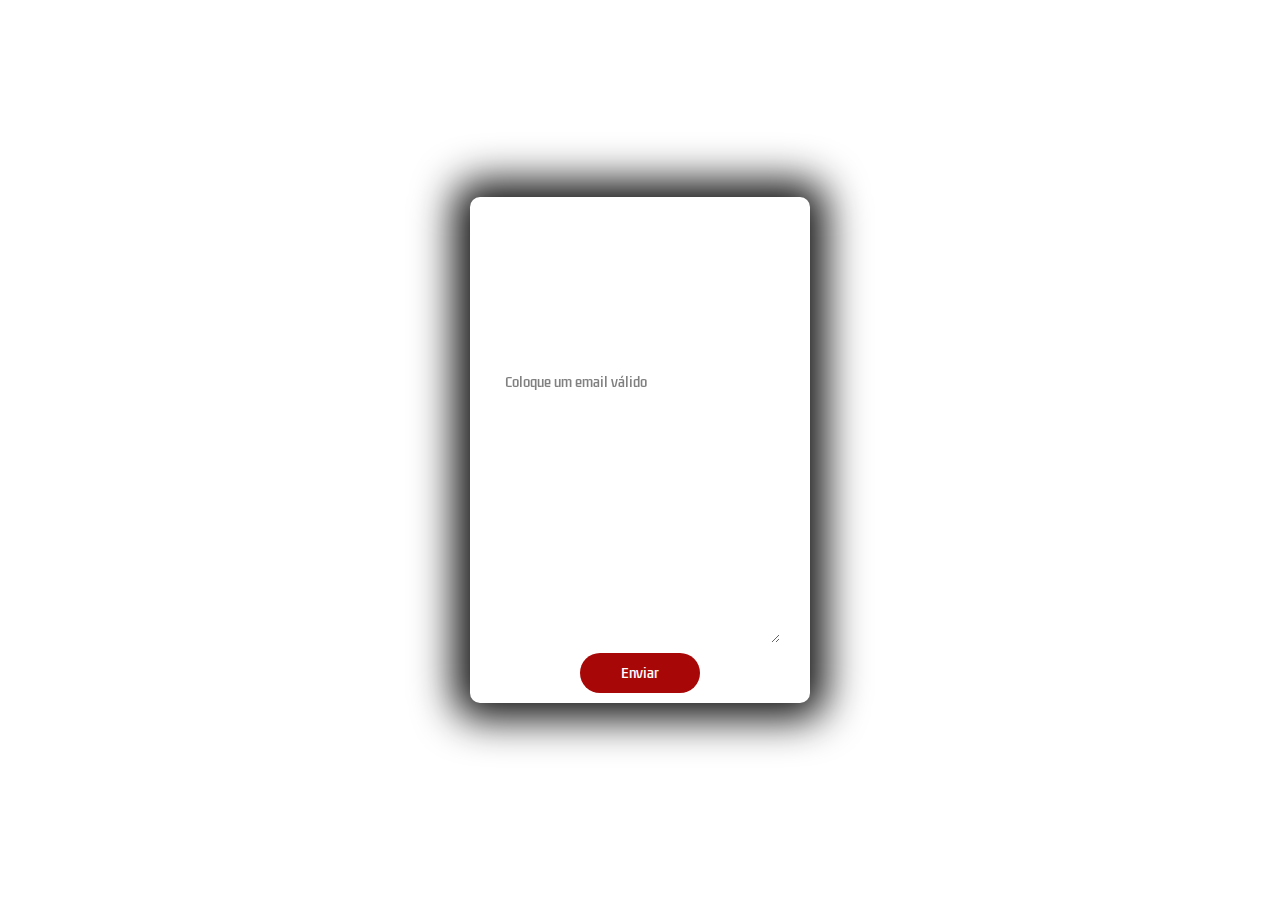
<file: comentarios.html>
<!DOCTYPE html>
<html lang="en">
<head>
    <meta charset="UTF-8">
    <meta http-equiv="X-UA-Compatible" content="IE=edge">
    <meta name="viewport" content="width=device-width, initial-scale=1.0">
    <title>Projeto Site Batman</title>
</head>
<link rel="stylesheet" href="./comentarios.css"/>
<body>
    <header>
        <a href="./index.html">
            <img id="home"src="./midias/home.png"/>
        </a>
    </header> 
    <div id="area">
        <form action="./comentarios.html">
        <div id="blur"></div>
            <h2>Comentários</h2><br>
            <label for="text">Nome</label>
            <input style="display: block;" id="text" type="text" name="text"><br>
            <label for="email">Email</label>
            <input style="display: block;" id="email" type="email" name="email" placeholder="Coloque um email válido"><br>
            <label for="text">Envie seu comentário</label>
            <textarea style="display: block;" id="mensagem" name="mensagem" rows="10"></textarea>
            <button>Enviar</button>
        </form>
    </div>
</body>
</html>
</file>
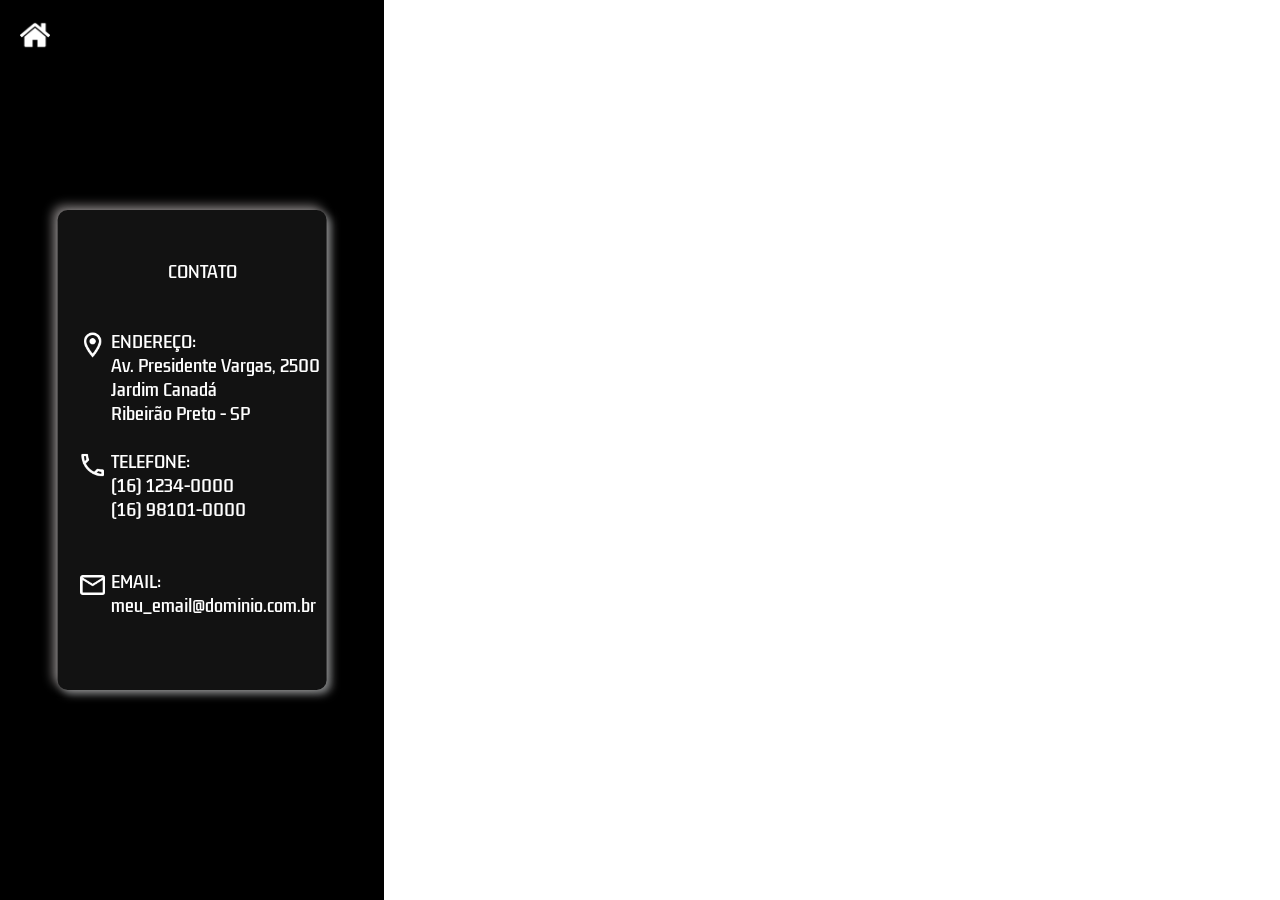
<file: contatos.html>
<!DOCTYPE html>
<html lang="en">
<head>
    <meta charset="UTF-8">
    <meta http-equiv="X-UA-Compatible" content="IE=edge">
    <meta name="viewport" content="width=device-width, initial-scale=1.0">
    <title>Projeto Site Batman</title>
</head>
    <link rel="stylesheet" href="./contatos.css"/>
    <style>
    @import url('https://fonts.googleapis.com/css2?family=Roboto+Condensed:wght@300&display=swap');
    </style>
    <body> 
            <div class="container">
                <header>
                    <a href="./index.html">
                        <img id="home"src="./midias/home.png"/>
                    </a>
                </header>    
                <div class="grid">
                    <div class="titulo">CONTATO</div>
                    <img id="pin" src="./midias/pin.png"/>
                    <div class="local">
                        ENDEREÇO:<br>
                        Av. Presidente Vargas, 2500<br>
                        Jardim Canadá<br>
                        Ribeirão Preto - SP</div>
                    <img id="call" src="./midias/call.png"/>
                    <div class="telefone">
                            TELEFONE:<br>
                            (16) 1234-0000<br>
                            (16) 98101-0000</div>
                    <img id="mail" src="./midias/mail.png"/>
                    <div class="email">
                        EMAIL:<br>
                        meu_email@dominio.com.br</div>
                </div>            
            </div>
            <div class="background"></div>
    </body>
</html>
</file>
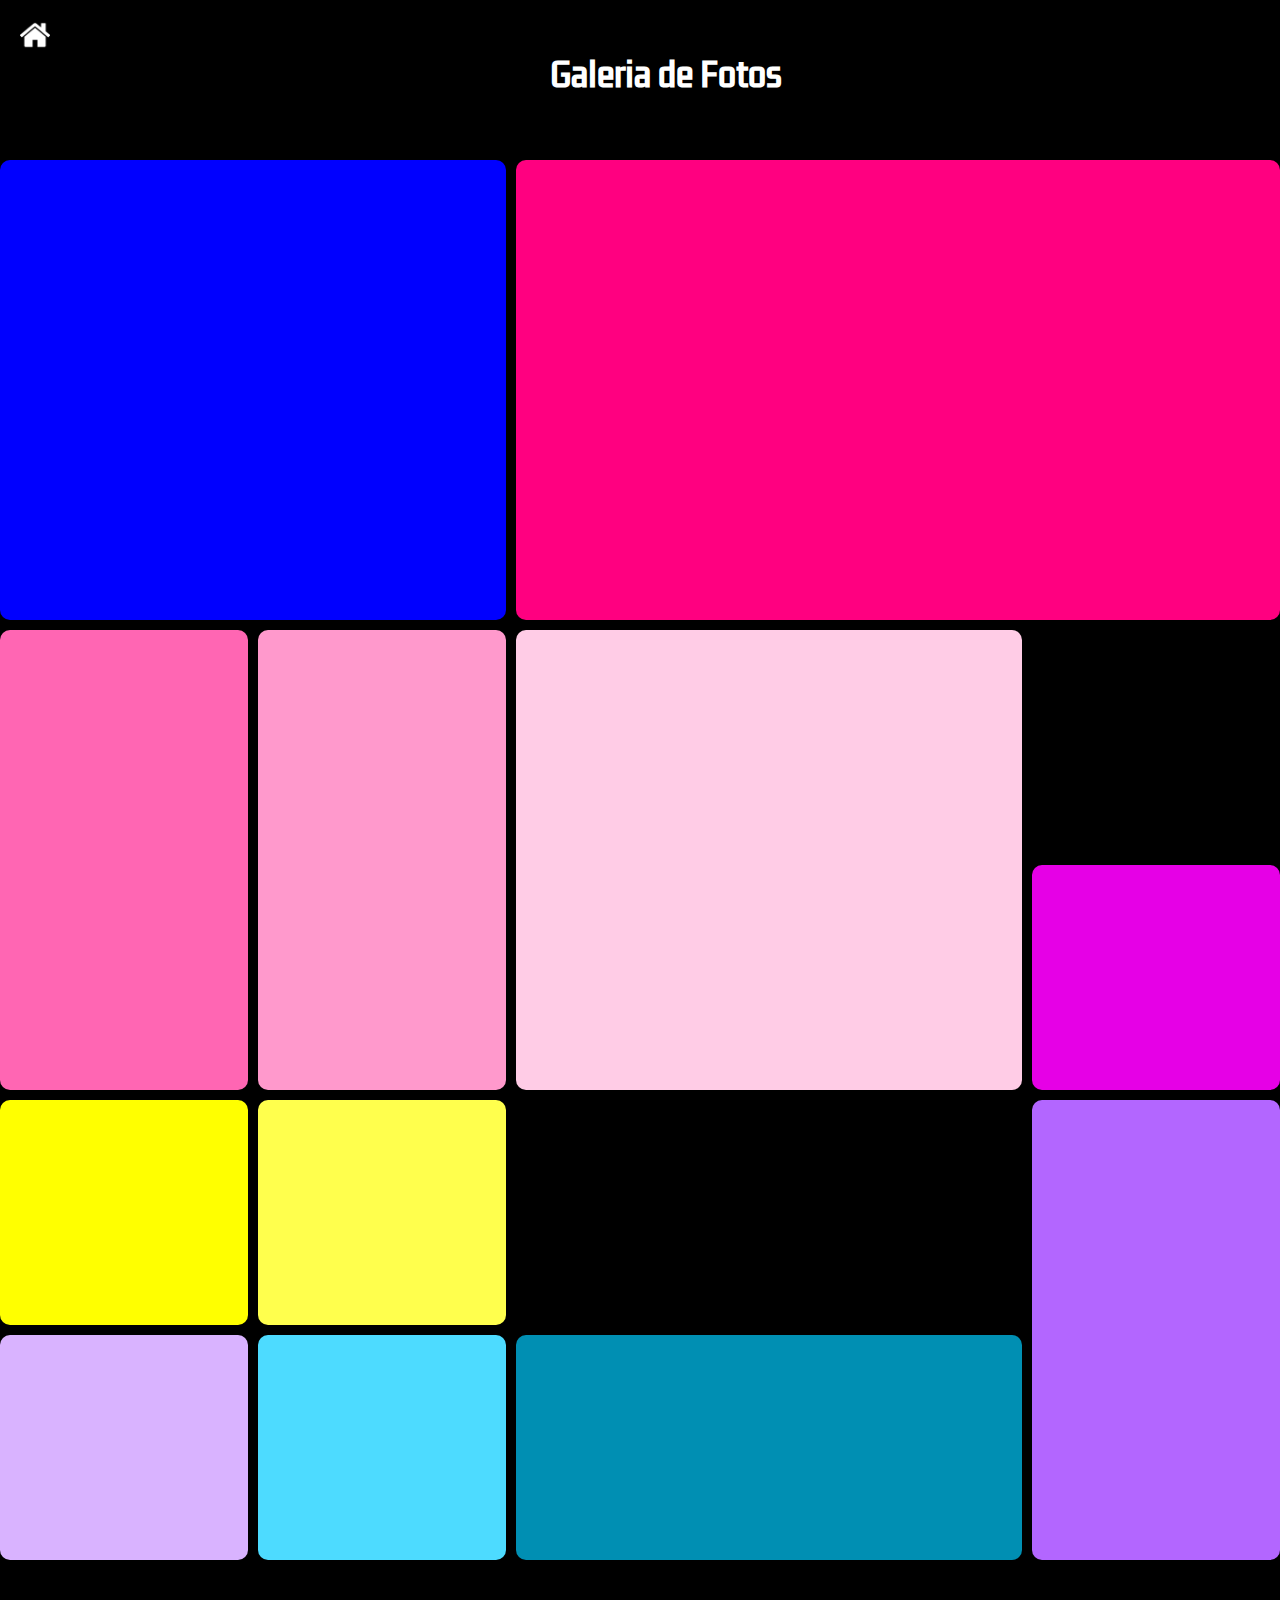
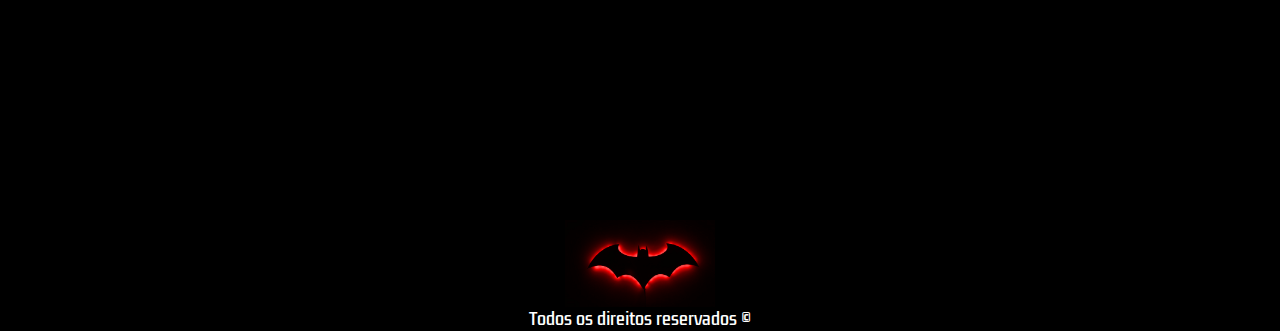
<file: fotos.html>
<!DOCTYPE html>
<html lang="en">
<head>
    <meta charset="UTF-8">
    <meta http-equiv="X-UA-Compatible" content="IE=edge">
    <meta name="viewport" content="width=device-width, initial-scale=1.0">
    <link rel="stylesheet" href="./fotos.css"/>
    <title>Projeto Site Batman</title>
</head>
<body>
    <header>
                <a href="./index.html">
                    <img id="home"src="./midias/home.png"/>
                </a>
        <h1>Galeria de Fotos</h1>
    </header>
    <div class="container">
        <div class="foto01"></div>
        <div class="foto02"></div>
        <div class="foto03"></div>
        <div class="foto04"></div>
        <div class="foto05"></div>
        <div class="foto06"></div>
        <div class="foto07"></div>
        <div class="foto08"></div>
        <div class="foto09"></div>
        <div class="foto10"></div>
        <div class="foto11"></div>
        <div class="foto12"></div>
        <div class="foto13"></div>
        <div class="foto14"></div>
      </div>
      <footer>
        <img id="logo" src="./midias/logo.jpg"/>
        <span>Todos os direitos reservados ©</span>
      </footer>
</body>
</html>
</file>
<file: comentarios.css>
@import url('https://fonts.googleapis.com/css2?family=Kdam+Thmor+Pro&display=swap');
*{
    margin: 0;
    padding: 0;
    font-family: 'Kdam Thmor Pro', sans-serif;
    }
body{
    background-image: url(https://www.thecosmiccircus.com/wp-content/uploads/2022/04/brian-batman-banner-idea.png);
    background-size: cover;

}
#home{
    width: 30px;
    height: 30px;
    padding-left: 20px;
    padding-top: 20px;
}
#area{
    display: flex;
    justify-content: center;
    align-items: center;
    width: 100%;
    height: 700px;
}
h2{
    padding-left: 70px;
    padding-top: 10px;
    color: white;
}
form {
    width: 310px;
    border-radius: 10px;
    padding-left: 30px;
    position: absolute;
    transform: translate(-50%,-50%);
    top:50%;
    left: 50%;  
    box-shadow: 0pc 0px 40px 16px rgba(18,18,18,1.00);
}
form label {
   display:block;
   font-size: 14px;
   color: #fff;
}
form input {
    display: block;
    color: #fff;
    border: none;
    width: 280px;
    height: 30px;
    border-radius: 10px;
    padding-left: 5px;
    background: rgba(19, 18, 18, 0);
    backdrop-filter: blur(10px);
}
input::placeholder {
    color: gray;
  }
textarea{
    border-radius: 10px;
    padding-left: 10px;
    color: #fff;
    width: 270px;
    background: rgba(19,18,18,0);
    backdrop-filter: blur(10px);
    border: none;
}
button{
    color: #fff;
    border: 0;
    margin-top: 10px;
    margin-bottom: 10px;
    margin-left: 80px;
    border-radius: 20px;
    height: 40px;
    width: 120px; 
    background: rgb(168, 7, 7);
    backdrop-filter: blur(10px);

}
@media(max-width:768px){
body{
    background-size: cover;
    background-position: 50%;
    display:block;
    padding-bottom: 90%;

}
area{
    display: block;
}
form{
    margin-top: 80px;
    justify-content: center;
}
}
</file>
<file: contatos.css>
@import url('https://fonts.googleapis.com/css2?family=Kdam+Thmor+Pro&display=swap');
*{
    margin: 0;
    padding: 0;
    color:#fff;
    font-family: 'Kdam Thmor Pro', sans-serif;
}
body{
    display: flex;
}
.container{
    width: 30%;
    height: 100vh;
    background-color: black;
    display: flex;
    flex-direction: column;
    position: relative;
}
#home{
    width: 30px;
    height: 30px;
    padding-left: 20px;
    padding-top: 20px;
}
.grid{
    width: 70%; 
    display: grid;
    position: absolute;
    top:50%;
    left: 50%;
    transform: translate(-50%, -50%);
    grid-template-columns: 1fr 4fr;
    grid-template-rows: repeat(4,120px);
    grid-template-areas: 
    "titulo titulo"
    "pin local"
    "call telefone"
    "mail email";
    background-color: rgba(255,255,255,0.07);
    border-radius: 10px;
    backdrop-filter: blur(10px);
    box-shadow: -4px -4px 11px #c8c2c2a2,
               4px 4px 9px rgba(147, 149, 151, 0.871);
}
.titulo{
    grid-area: titulo;
    padding-top: 50px;
    padding-left: 110px;
}
#call{
    grid-area:call ;
    width: 30px;
    height:30px;
    padding-left: 20px;
}
.telefone{
    grid-area:telefone;

}
#pin{
    grid-area:pin;
    width: 30px;
    height:30px;
    padding-left: 20px;

}
.local{
    grid-area:local;

}
#mail{
    grid-area:mail;
    width: 30px;
    height:30px;
    padding-left: 20px;

}
.email{
    grid-area:email;

}
.background{
    width: 70%;
    background-image: url(https://i.pinimg.com/originals/02/12/08/02120811ec264ca35fe8f4b5825b60d7.jpg);
}
@media(max-width:768px){
    .background{
        display: none;
    }
    .container{
        width: 100%;
        background-image: url(https://i.pinimg.com/originals/02/12/08/02120811ec264ca35fe8f4b5825b60d7.jpg);
        background-size: cover;
        background-position: 18%;
    }
    .titulo{
        grid-area: titulo;
        padding: 45px 40%;
    }    
    .grid{
        grid-template-rows: repeat(4,110px);
        width: 300px;
        top:60%;
    }
}
</file>
<file: fotos.css>
@import url('https://fonts.googleapis.com/css2?family=Kdam+Thmor+Pro&display=swap');

*{
    margin:0;
    padding:0;
    color: #fff;
    font-family: 'Kdam Thmor Pro', sans-serif;
  }
  header{
    height: 150px;
    display: flex;
    background-image: url(https://i.pinimg.com/originals/02/12/08/02120811ec264ca35fe8f4b5825b60d7.jpg);
    background-position: 0 15%;
    background-size: cover;
  }
  #home{
    width: 30px;
    height: 30px;
    padding-left: 20px;
    padding-top: 20px;
  }
  h1{
    width: 100%;
    display: flex;
    justify-content: center;
    align-items: center;
  }
  body{
    background-color:black;
  }
  .container{
    width: 100%;
    height:100%;
    margin-top: 10px;
    display: grid;
    grid-template-columns:repeat(5,1fr);
    grid-template-rows:repeat(7,25vh);
    grid-gap:10px;
    grid-template-areas: 
    "f01 f01 f02 f02 f02"
    "f01 f01 f02 f02 f02"
    "f03 f04 f05 f05 f06"
    "f03 f04 f05 f05 f07"
    "f08 f09 f10 f10 f11"
    "f12 f13 f14 f14 f11";
  }
  .foto01{
    background-color:blue;
    border-radius: 10px;
    background-image: url(https://i0.statig.com.br/bancodeimagens/1v/4q/yz/1v4qyzv4xndi1rrsum9o2eloj.jpg);
    background-repeat: no-repeat;
    background-size: cover;
    grid-area: f01;
  }
  .foto02{
    background-color:#ff0080;
    border-radius: 10px;
    background-repeat: no-repeat;
    background-size: cover;
    grid-area: f02;
    background-image: url(https://www.proibidoler.com/wp-content/uploads/2022/02/critica-the-batman-2022-4.jpeg);

  }
  .foto03{
    background-color:#ff66b3;
    border-radius: 10px;
    background-repeat: no-repeat;
    background-size: cover;
    grid-area: f03;
    background-image: url(https://img.elo7.com.br/product/original/3FBBED5/big-poster-filme-batman-2022-90x60-cm-lo004-presente-geek.jpg);
}
  .foto04{
    background-color:#ff99cc;
    border-radius: 10px;
    background-repeat: no-repeat;
    background-size: cover;
    grid-area: f04;
    background-position: 40%;
    background-image: url(https://s2.glbimg.com/Ksi8JukEwCe7_7WWPhPj60dvNY0=/600x400/smart/e.glbimg.com/og/ed/f/original/2022/02/02/screenshot_2022-02-02_at_08-49-07_the_batman_2022.png);
  }
  .foto05{
    background-color:#ffcce6;
    border-radius: 10px;
    background-repeat: no-repeat;
    background-size: cover;
    grid-area: f05;
    background-image: url(https://observatoriodocinema.uol.com.br/wp-content/uploads/2022/03/batman-3.jpg);
  }
  .foto06{
    background-color:black;
    border-radius: 10px;
    background-repeat: no-repeat;
    background-size: cover;
    grid-area: f06;
    background-image: url(https://cdn.theplaylist.net/wp-content/uploads/2021/12/14171829/the-batman-cat-woman-Zoe-kravitz-750x400.jpg);
  }
  .foto07{ 
    background-color:#e600e6;
    border-radius: 10px;
    background-repeat: no-repeat;
    background-size: cover;
    grid-area: f07;
    background-image: url(https://www.10wallpaper.com/wallpaper/2560x1920/2204/The_Batman_2022_Science_Fiction_Films_5K_Poster_2560x1920.jpg);
  }
  .foto08{
    background-color:#ffff00;
    border-radius: 10px;
    background-repeat: no-repeat;
    background-size: cover;
    grid-area: f08;
    background-image: url(https://d2d7ho1ae66ldi.cloudfront.net/ArquivoNoticias/cd6f73f7-636a-11ec-aa6e-9587410378a2/the-batman-riddler.jpg);
  }
  .foto09{
    background-color:#ffff4d;
    border-radius: 10px;
    background-repeat: no-repeat;
    background-size: cover;
    grid-area: f09;
    background-image: url(https://blogger.googleusercontent.com/img/a/AVvXsEi6Tm4IHpg0zPSgGj8Dup6GG9qQpk0PBXxIqp1HWH0XJ7ZYE0yWPxImMCUdyorr3ja5GZqP33HaXPsog0FgmX6BMgy8d-9Ol45TBWKa-NSZwlehCunhixWPHAesr5lWVrzKAKhLqM1Z6-ypYDkjflRRRyfIBHrfW7J0mow5RI7eS_oAJhy68bpQYtxT=s16000);
  }
  .foto10{
    background-color:black;
    border-radius: 10px;
    background-repeat: no-repeat;
    background-size: cover;
    grid-area: f10;
    background-position: 0 60%;
    background-image: url(https://blink102.com.br/file/2020/10/the-batman-so-em-2022.jpg);
  }
  .foto11{
    background-color:#b366ff;
    border-radius: 10px;
    background-repeat: no-repeat;
    background-size: cover;
    grid-area: f11;
    background-image: url(https://img.elo7.com.br/product/original/3FBBEDD/big-poster-filme-batman-2022-90x60-cm-lo006-poster.jpg);
  }
  .foto12{
    background-color:#d9b3ff;
    border-radius: 10px;
    background-repeat: no-repeat;
    background-size: cover;
    grid-area: f12;
    background-image: url(https://ovicio.com.br/wp-content/uploads/2022/10/20221012-ovicio-batman-charada.jpg);
  }
  .foto13{
    background-color:#4ddbff;
    border-radius: 10px;
    background-repeat: no-repeat;
    background-size: cover;
    grid-area: f13;
    background-image: url(https://www.journaldugeek.com/content/uploads/2022/02/disney-no-exit-49.jpg);
  }
  .foto14{
    background-color:#008fb3;
    border-radius: 10px;
    background-repeat: no-repeat;
    background-size: cover;
    grid-area: f14;
    background-position: 0 30%;
    background-image: url(https://static.cnews.fr/sites/default/files/styles/image_750_422/public/batman2_62275b60c76d0_0.jpg?itok=KCHwpnZS);
  }
footer{
  height: 90px;
  margin-top: 5px;
  display: flex;
  flex-direction: column;
  justify-content: center;
  align-items: center;
  justify-content: space-around;
}
#logo{
  margin-top: 20px;
  width: 150px;
  height: auto;
}
@media (max-width:768px){
  header{
    display: block;
  }
 
  .container{
    grid-template-columns:repeat(1,2fr);
    grid-template-rows:repeat(26,25vh);
    grid-gap:10px;
    grid-template-areas: 
    "f01 f01"
    "f01 f01"
    "f02 f02"
    "f02 f02"
    "f03 f03"
    "f03 f03"
    "f04 f04"
    "f04 f04"
    "f05 f05"
    "f05 f05"
    "f06 f06"
    "f07 f07"
    "f07 f07"
    "f08 f08"
    "f08 f08"
    "f09 f09"
    "f09 f09"
    "f10 f10"
    "f11 f11"
    "f11 f11"
    "f12 f12"
    "f12 f12"
    "f13 f13"
    "f13 f13"
    "f14 f14"
    "f14 f14";
  }
  .foto01{
    background-position: 50% 0%;
  }
  .foto02{
    background-position: 50% 0%;
  }
  .foto04{
    background-position: 40% 0%;
  }
  .foto05{
    background-position: 60% 0%;
  }
  .foto06{
    background-position: 70% 0%;
    background-size: contain;
  }
  .foto07{
    background-position: 30% 0%;
  }
  .foto08{
    background-position: 60% 0%;
  }
  .foto09{
    background-position: 40% 0%;
  }
  .foto10{
    background-position: 50% 0%;
    background-size: contain;
  }
  .foto12{
    background-position: 50% 0%;
  }
  .foto13{
    background-position: 40% 0%;
  }
  .foto14{
    background-position: 50% 0%;
  }
  }
</file>
